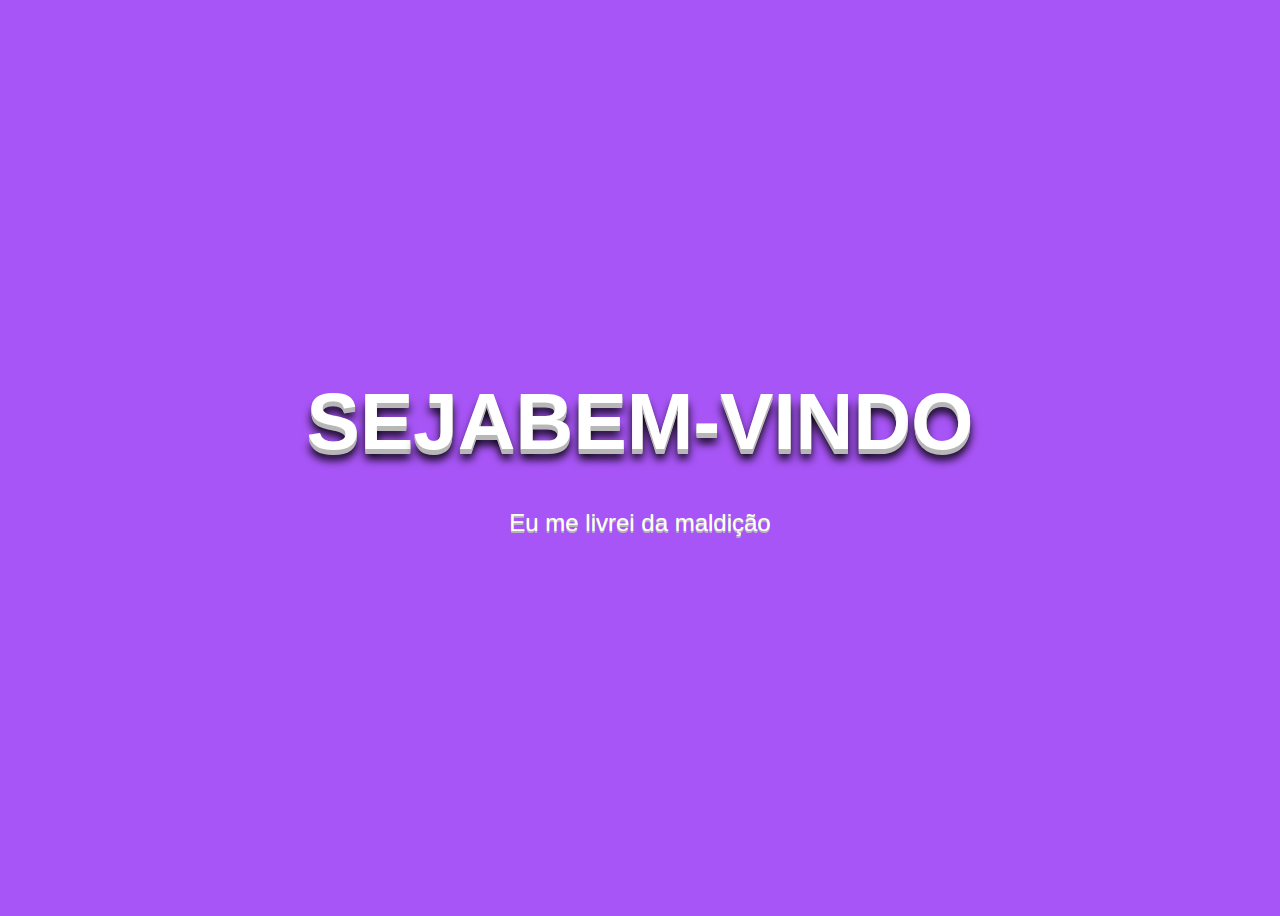
<file: ex001/index.html>
<!DOCTYPE html>
<html lang="pt-br">

<head>
    <meta charset="UTF-8">
    <meta name="viewport" content="width=device-width, initial-scale=1.0">
    <title>Yasmi Arduini</title>
    <link rel="stylesheet" href="styles.css">
</head>

<body>

    <h1>
        <span>S</span>
        <span>E</span>
        <span>J</span>
        <span>A</span>
        <span>B</span>
        <span>E</span>
        <span>M</span>
        <span>-</span>
        <span>V</span>
        <span>I</span>
        <span>N</span>
        <span>D</span>
        <span>O</span>
    </h1>
    <!-- <h2>Seja Bem-vindo</h2>
    <h3>Seja Bem-vindo</h3>
    <h4>Seja Bem-vindo</h4>
    <h5>Seja Bem-vindo</h5>
    <h6>Seja Bem-vindo</h6>  -->

    <p>Eu me livrei da maldição</p>

    <script>
        window.alert("Olá, Mundo!")
    </script>

</body>

</html>
</file>
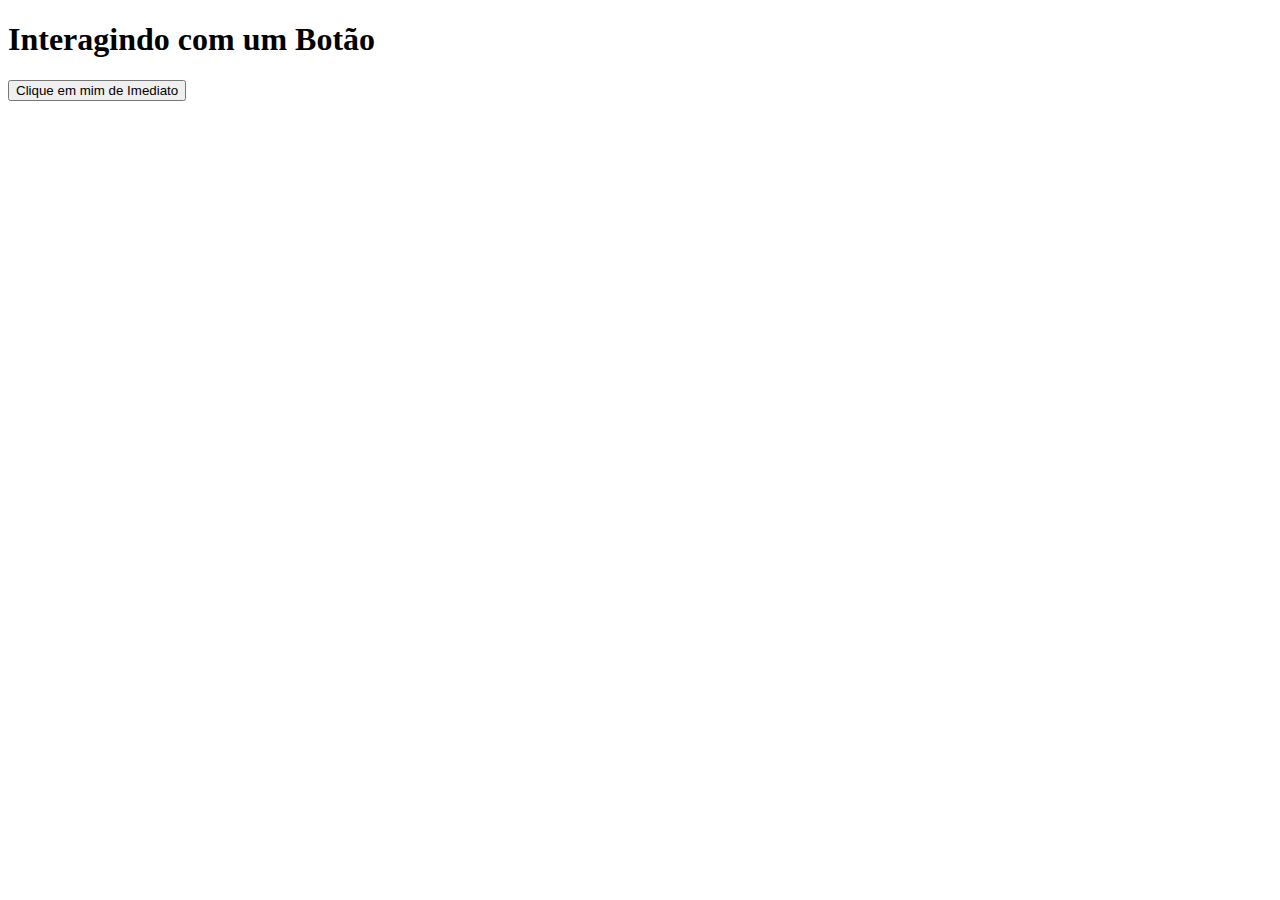
<file: ex002/index.html>
<!DOCTYPE html>
<html lang="en">
<head>
    <meta charset="UTF-8">
    <meta name="viewport" content="width=device-width, initial-scale=1.0">
    <title>Botão</title>
</head>
<body>

    <h1>Interagindo com um Botão</h1>

    <button onclick = "clicou()">Clique em mim de Imediato</button>

    <!-- criando uma função em JS -->
<script>

function clicou(){
    window.alert("Você clicou no botão")
}

</script>
    
    
</body>
</html>
</file>
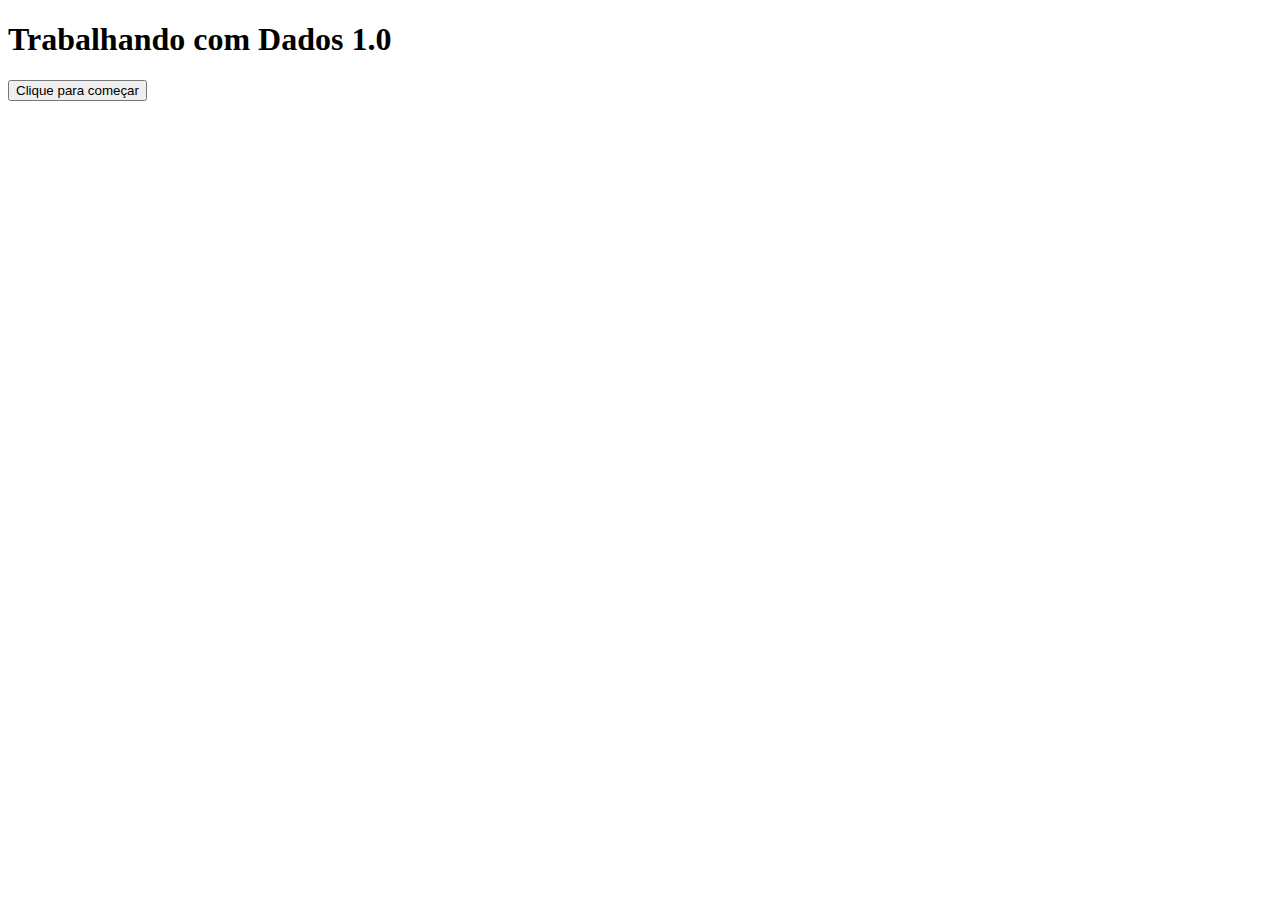
<file: ex003/index.html>
<!DOCTYPE html>
<html lang="en">

<head>
    <meta charset="UTF-8">
    <meta name="viewport" content="width=device-width, initial-scale=1.0">
    <title>Exercicio 003</title>
</head>

<body>

    <h1>Trabalhando com Dados 1.0</h1>
    <button onclick="inicio()">Clique para começar</button>
    <script>
        function inicio() {
            let nome = window.prompt('qual é seu nome?')
            alert(`Olá, ${nome}! é um prazer te conhecer!`)
        }
    </script>

</body>

</html>
</file>
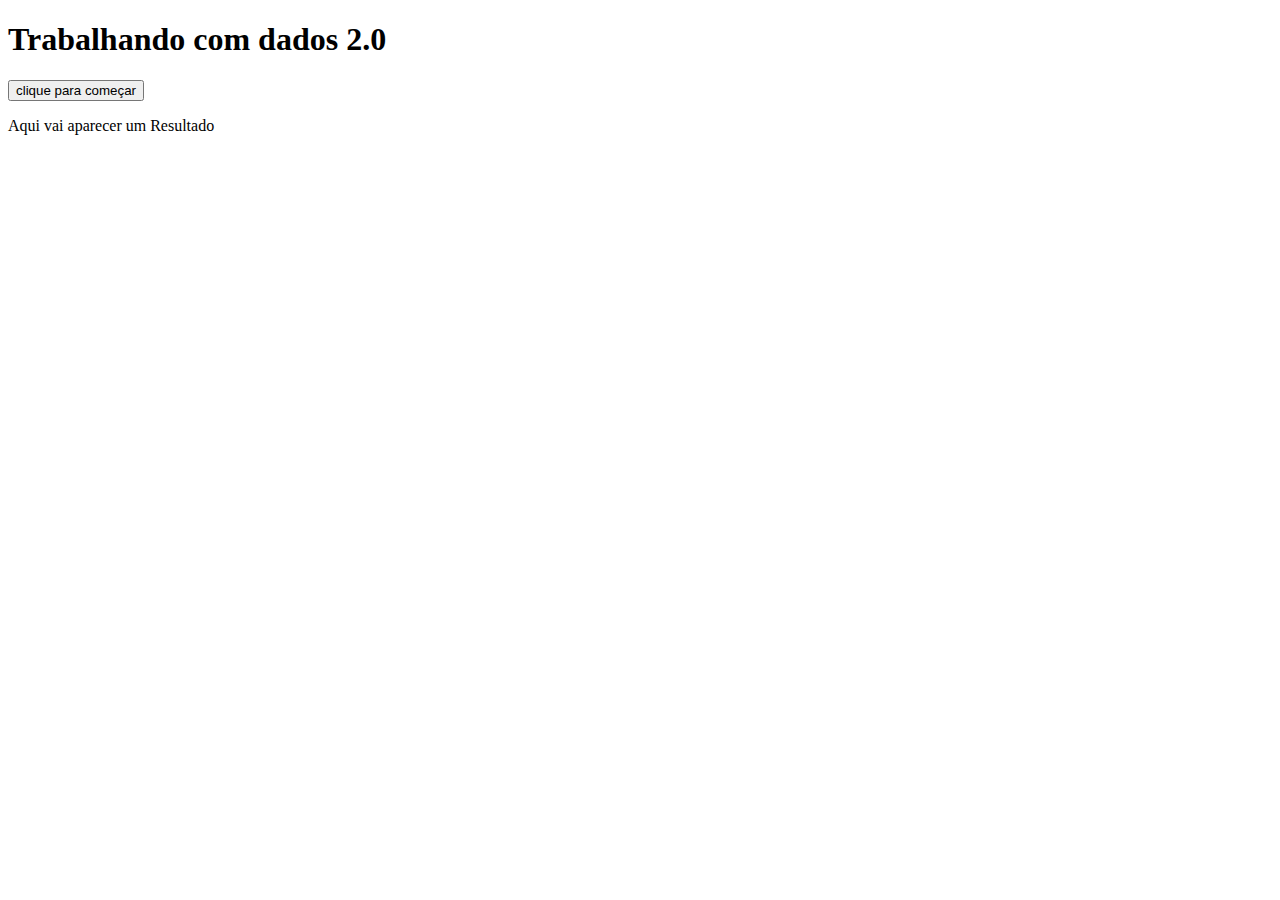
<file: ex004/index.html>
<!DOCTYPE html>
<html lang="pt-br">
<head>
    <meta charset="UTF-8">
    <meta name="viewport" content="width=device-width, initial-scale=1.0">
    <title>Exercicio 04</title>
</head>
<body>
    
<h1>Trabalhando com dados 2.0</h1>

<Button onclick="inicio()">clique para começar</Button>
<section id="resultado">
<p>Aqui vai aparecer um Resultado</p>

</section>

<script>
    function inicio(){
        let nome = window.prompt('qual é o seu nome?')
        let res = window.document.getElementById('resultado')
        //Tambem funciona com o comando abaixo:
        //let res = window.document(querySelector('section#resultado'))
        res.innerHTML = `Olá, <strong>${nome}</strong>! é um grande prazer`
    }
</script>

</body>
</html>
</file>
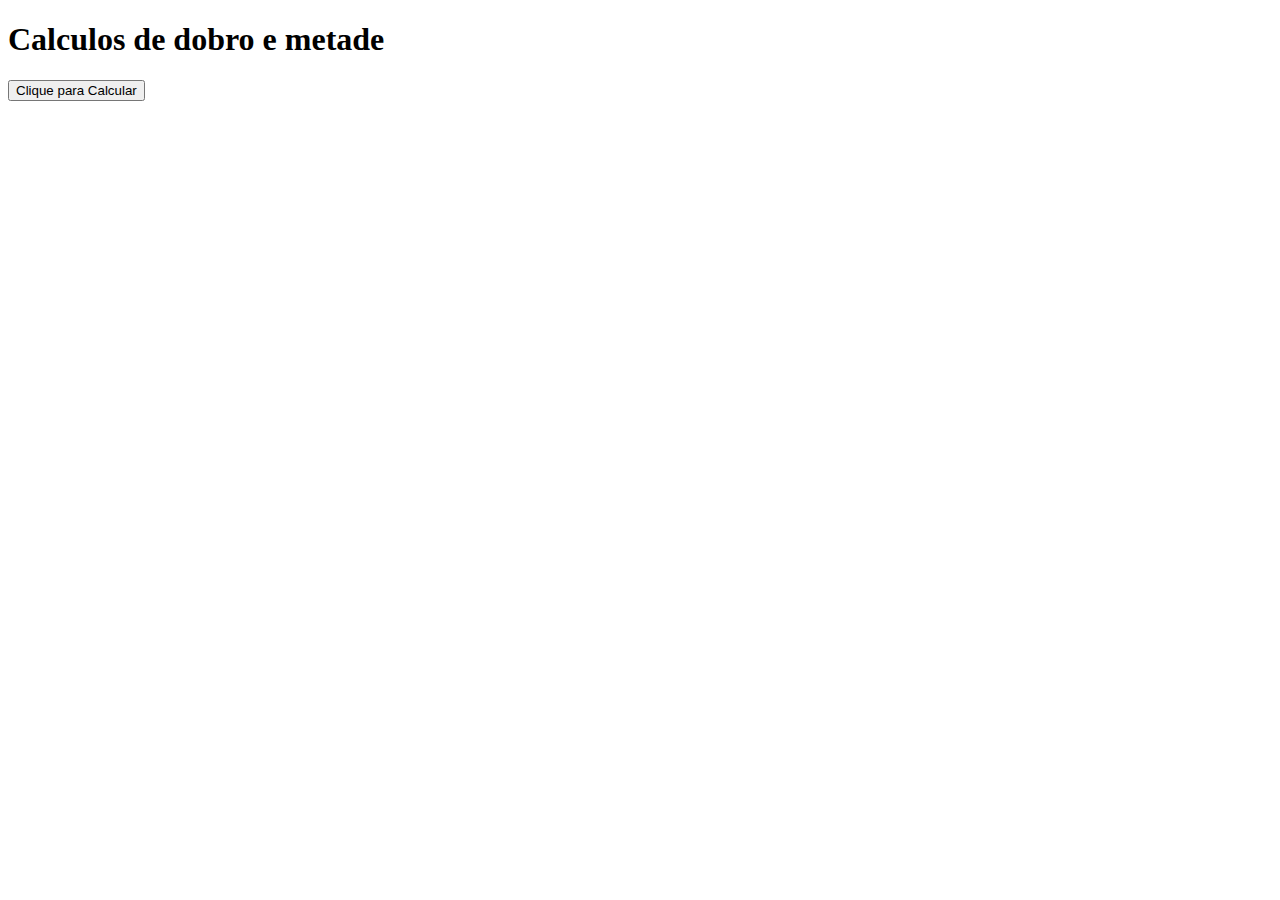
<file: ex005/index.html>
<!DOCTYPE html>
<html lang="pt-br">

<head>
    <meta charset="UTF-8">
    <meta name="viewport" content="width=device-width, initial-scale=1.0">
    <title>Calculos solo</title>
</head>

<body>

    <h1>Calculos de dobro e metade</h1>
    <Button onclick="inicio()">Clique para Calcular</Button>
  

 



    <div id="resultado"></div>
</body>

<script>
    window.alert("Seja bem-vindo(a) ao meu site")

    function inicio() {
        let num1 = window.prompt('coloque um numero:')
        let dobro1 = num1 * 2;
        let metade1 = num1 / 2;
        let res = window.document.getElementById('resultado')
        res.innerHTML = `o dobro de ${num1} é ${dobro1} e a metade é ${metade1}`
    }




</script>

</html>
</file>
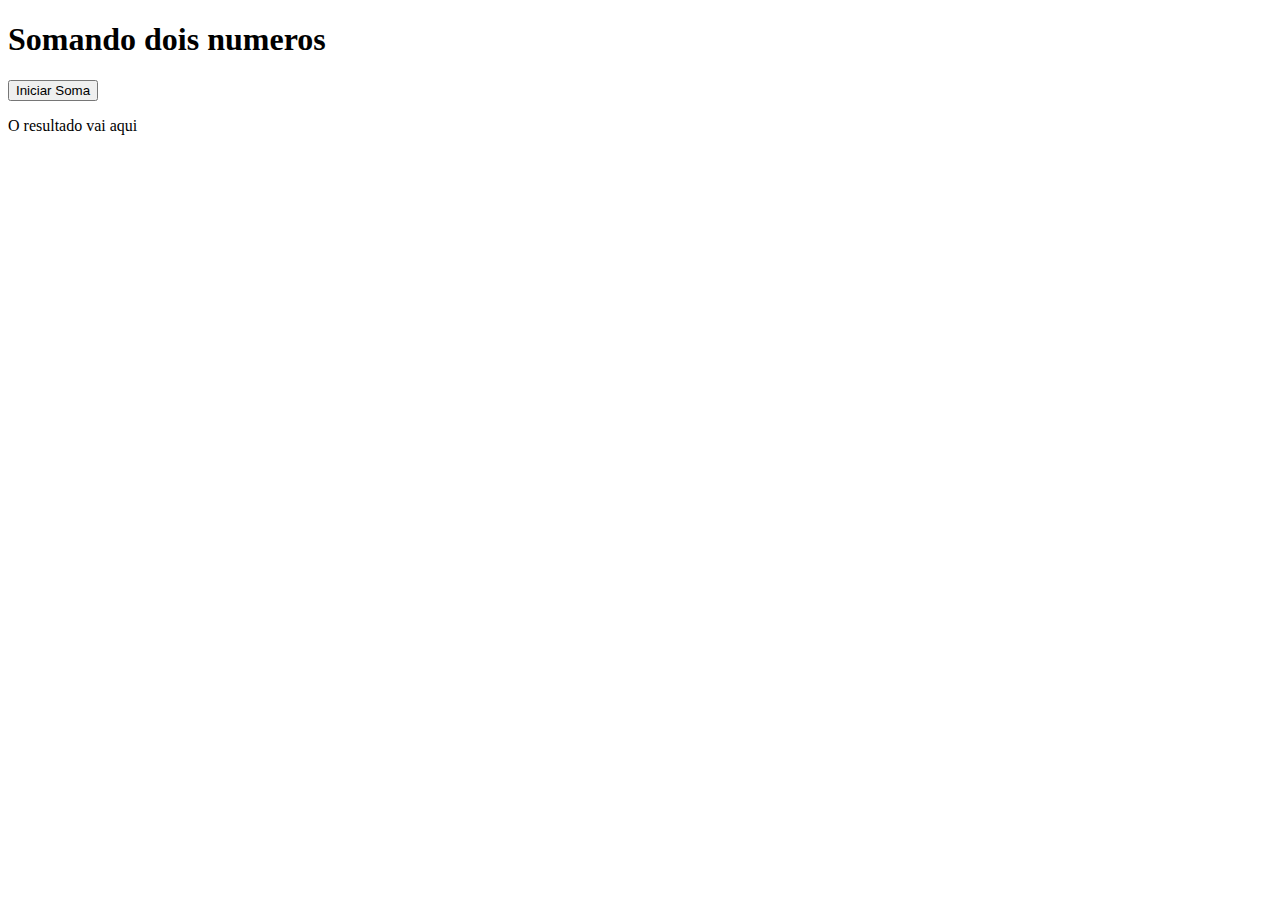
<file: ex006/index.html>
<!DOCTYPE html>
<html lang="pt-br">
<head>
    <meta charset="UTF-8">
    <meta name="viewport" content="width=device-width, initial-scale=1.0">
    <title>Números em JS</title>

</head>
<body>
<h1>Somando dois numeros</h1>
<button onclick="somar()">Iniciar Soma</button>
<section id="res">
    <p>O resultado vai aqui</p>
</section>

<script>
    function somar(){
        let n1 = Number(window.prompt('Digite um numero'))
        let n2 = Number(window.prompt('Digite outro numero'))
        soma = n1 + n2

        let res = document.querySelector('section#res')
        res.innerHTML = `<p> A soma entre <mark>${n1}</mark> e <mark>${n2}</mark> é igual a <strong>${soma}</strong> </p>`
    }
</script>
    
</body>
</html>
</file>
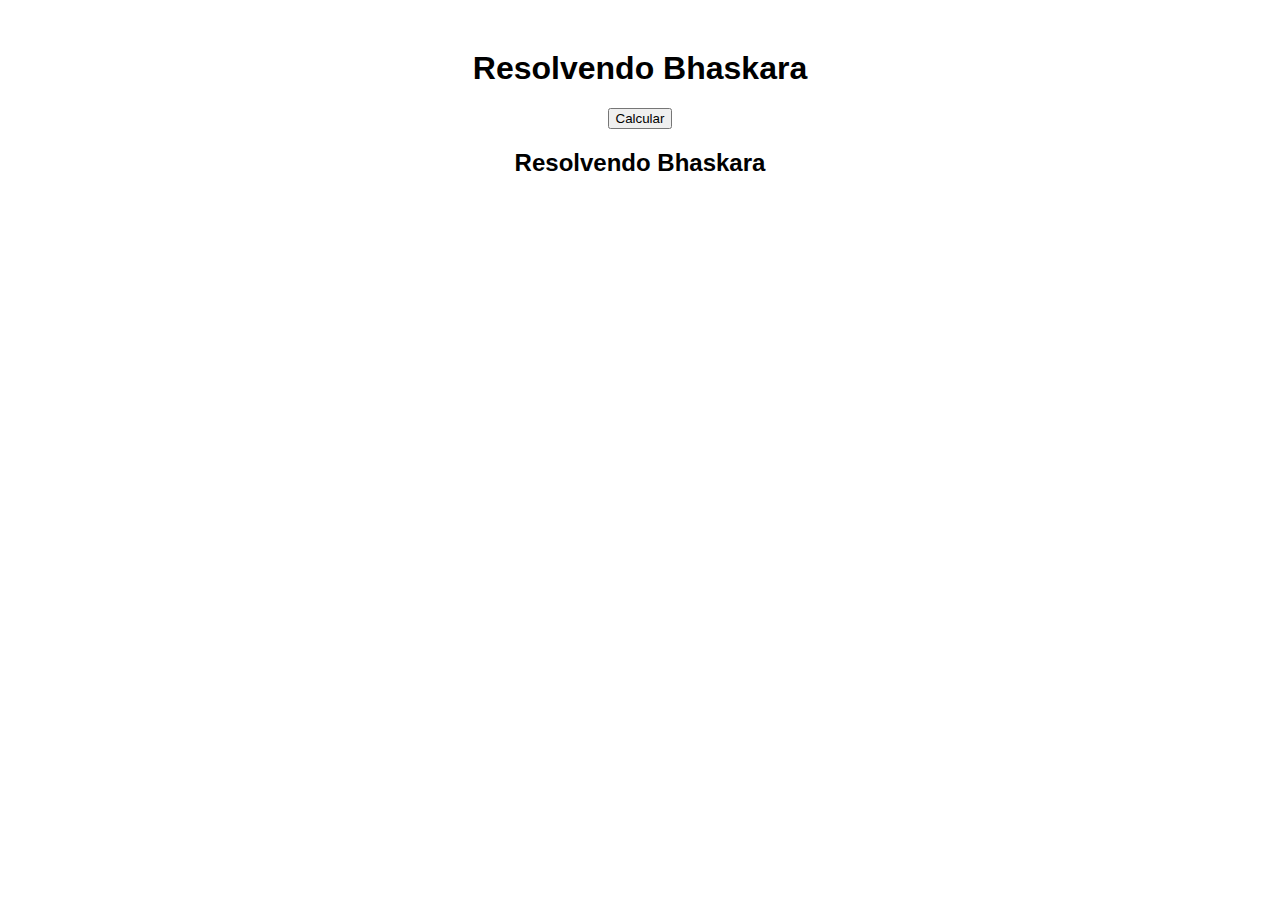
<file: ex007/index.html>
<!DOCTYPE html>
<html lang="pt-BR">
<head>
    <meta charset="UTF-8">
    <meta name="viewport" content="width=device-width, initial-scale=1.0">
    <title>Fórmula de Bhaskara</title>
    <style>
        body {
            font-family: Arial, sans-serif;
            text-align: center;
            margin: 50px;
        }
        .resultado {
            font-weight: bold;
            color: #ffcc00;
        }
    </style>
</head>
<body>
    <h1>Resolvendo Bhaskara</h1>
    <button onclick="calcularDelta()">Calcular</button>
    <h2>Resolvendo Bhaskara</h2>
    <p id="equacao"></p>
    <p id="calculo"></p>
    <p id="resultado" class="resultado"></p>

    <script>
        function calcularDelta() {
            let a = parseFloat(prompt("Qual é o valor de a?"));
            let b = parseFloat(prompt("Qual é o valor de b?"));
            let c = parseFloat(prompt("Qual é o valor de c?"));
            
            let delta = (b * b) - (4 * a * c);
            
            document.getElementById('equacao').innerHTML = `A equação atual é ${a}x² + ${b}x + ${c} = 0`;
            document.getElementById('calculo').innerHTML = `O cálculo realizado será Δ = ${b}² - 4 . ${a} . ${c}`;
            document.getElementById('resultado').innerHTML = `O valor calculado foi Δ = <strong>${delta}</strong>`;
        }
    </script>
</body>
</html>
</file>
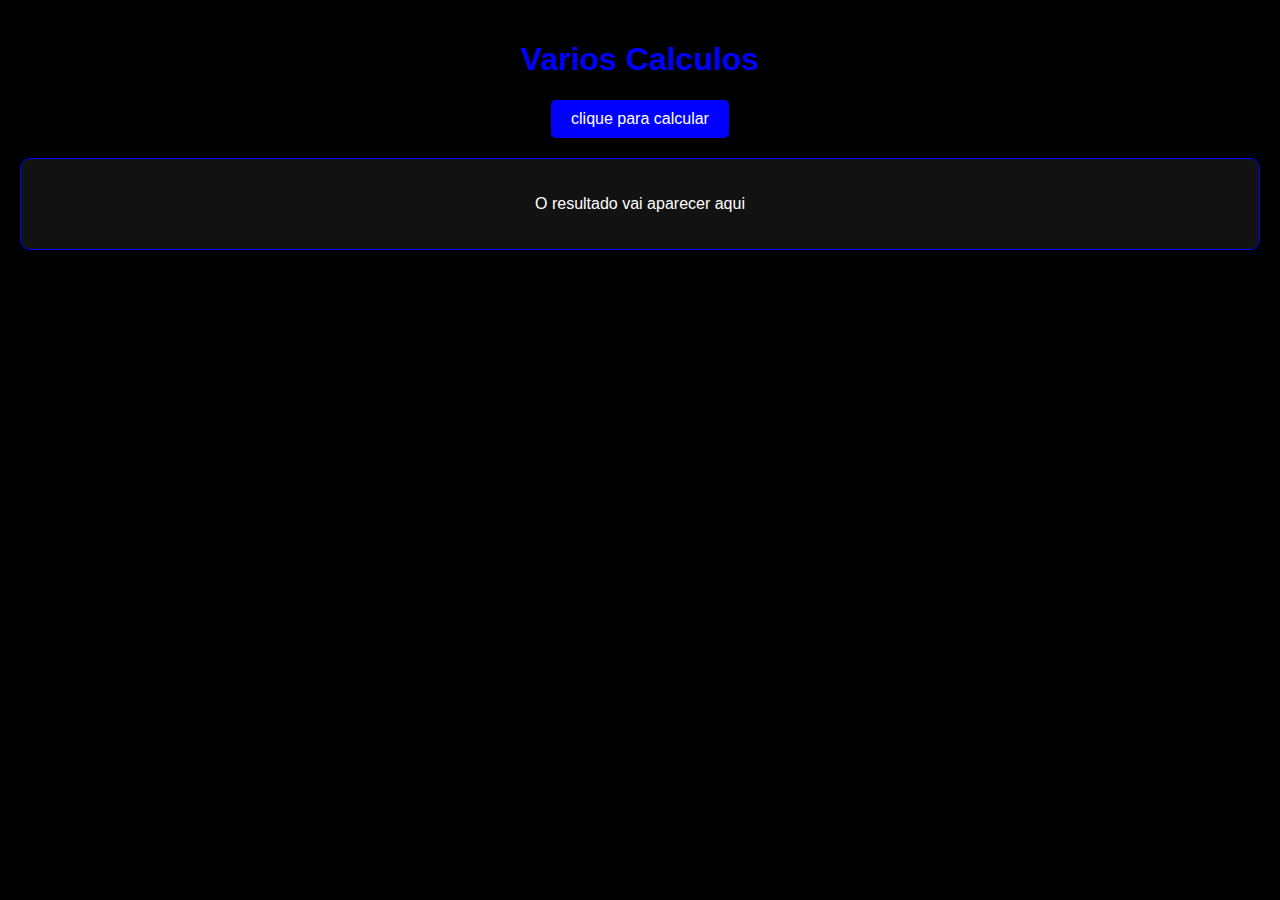
<file: ex008/index.html>
<!DOCTYPE html>
<html lang="pt-br">
<head>
    <meta charset="UTF-8">
    <meta name="viewport" content="width=device-width, initial-scale=1.0">
    <title>Exercicio 008</title>
</head>
<body>

    <h1>Varios Calculos</h1>

    <button onclick="calcular()">clique para calcular</button>
    <section id="result">
        <p>O resultado vai aparecer aqui</p>
    </section>
    <script>
        function calcular(){
            let num = Number(window.prompt('Digite um numero: '))
            let res = document.querySelector('section#result')

            //`` = template literal = recurso "novo" do JS
            res.innerHTML = `<p>O número a ser analisado aqui será o <strong>${num}</strong></p><hr>`
            res.innerHTML += `<p>O seu valor absoluto é ${Math.abs(num)}</p>`
            res.innerHTML += `<p>A sua parte inteira ${Math.trunc(num)}</p>`
            res.innerHTML += `<p>O valor inteiro mais próximo é ${Math.round(num)}</p>`
            res.innerHTML += `<p>A sua raiz quadrada é ${Math.sqrt(num)}</p>`
            res.innerHTML += `<p>A sua raiz raiz cúbica é ${Math.cbrt(num)}</p>`
            res.innerHTML += `<p>O valor de ${num}<sup>2</sup> é ${Math.pow(num, 2)}</p>`
            res.innerHTML += `<p>O valor de ${num}<sup>3</sup> é ${Math.pow(num, 3)}</p>`
           

        }
    </script>

<style>
    body {
    background-color: black;
    color: blue;
    font-family: Arial, sans-serif;
    text-align: center;
    margin: 0;
    padding: 20px;
}

h1 {
    color: blue;
}

button {
    background-color: blue;
    color: white;
    border: none;
    padding: 10px 20px;
    font-size: 16px;
    cursor: pointer;
    border-radius: 5px;
}

button:hover {
    background-color: darkblue;
}

section#result {
    background-color: #121212;
    color: white;
    border: 1px solid blue;
    padding: 20px;
    margin-top: 20px;
    border-radius: 10px;
}

</style>


</body>
</html>
</file>
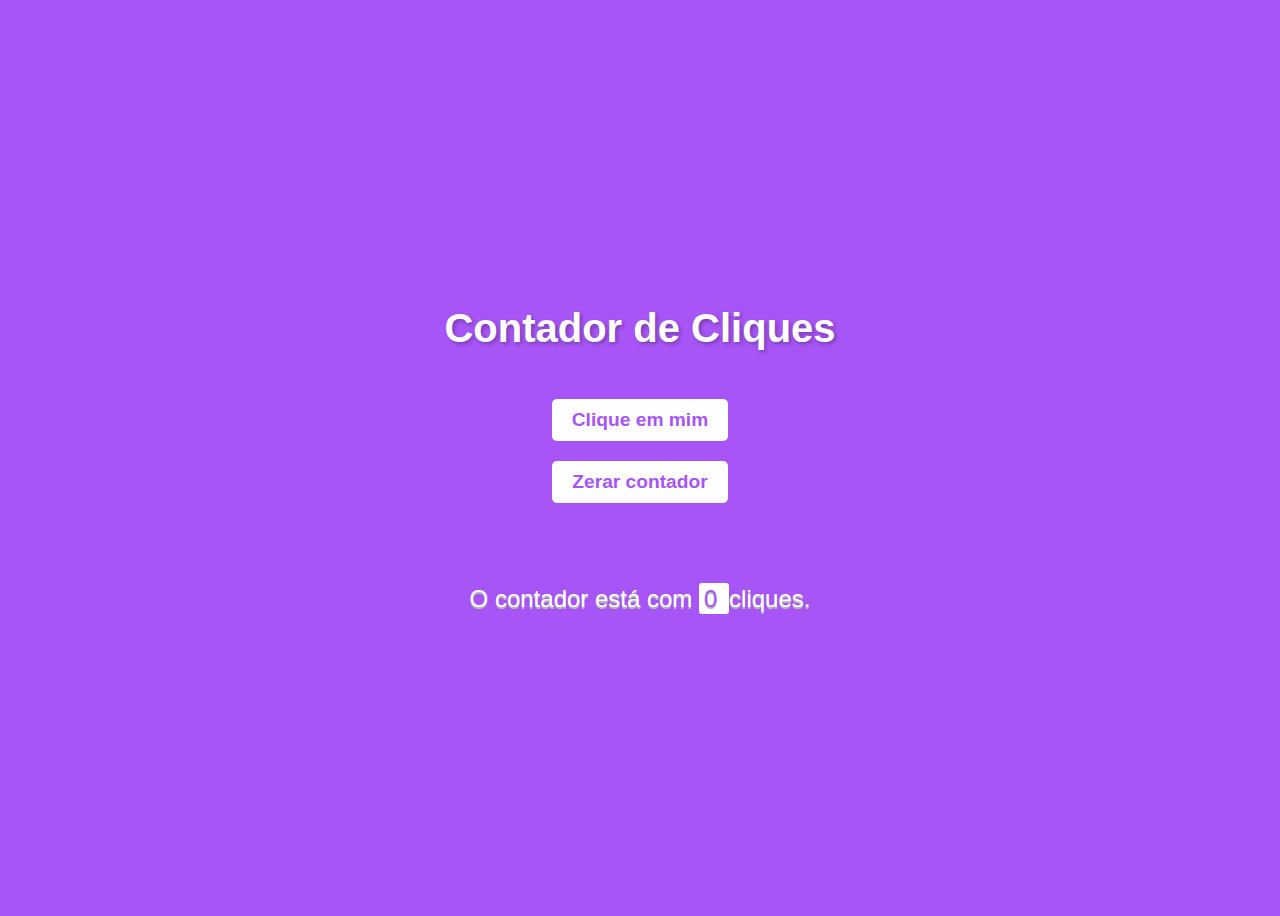
<file: ex009/index.html>
<!DOCTYPE html>
<html lang="en">

<head>
    <meta charset="UTF-8">
    <meta name="viewport" content="width=device-width, initial-scale=1.0">
    <title>Contador de Cliques</title>
    <link rel="stylesheet" href="style.css">
</head>

<body>
    <h1>Contador de Cliques</h1>
    
    <br>
    
    <button onclick="contar()">Clique em mim</button>
    <button onclick="restart()">Zerar contador</button>
    
    <section id="res">
        <br>
        <p> O contador está com <mark> 0 </mark> cliques. </p>
    </section>


    <script src="script.js"></script>
</body>

</html>
</file>
<file: ex001/styles.css>
body {
    background: #a855f7;
    display: flex;
    align-items: center;
    justify-content: center;
    height: 100vh;
    overflow: hidden;
    flex-direction: column;
}

h1 {
    display: flex;
}

span {
    position: relative;
    font-family: "Lato", sans-serif;
    color: white;
    display: inline-block;
    font-size: 5rem;
    text-shadow: 0 1px 0 #b7b7b7, 0 2px 0 #b7b7b7, 0 3px 0 #b7b7b7, 0 4px 0 #b7b7b7, 0 5px 0 #b7b7b7, 6px 0 transparent, 0 7px 0 transparent, 0 8px 0 transparent, 0 9px 0 transparent, 0 10px 10px rgba(0, 0, 0.5);
    animation: bounce 0.4s ease infinite alternate;
}

h1 span:nth-child(2) { animation-delay: 0.1s; }
h1 span:nth-child(3) { animation-delay: 0.2s; }
h1 span:nth-child(4) { animation-delay: 0.3s; }
h1 span:nth-child(5) { animation-delay: 0.4s; }
h1 span:nth-child(6) { animation-delay: 0.5s; }
h1 span:nth-child(7) { animation-delay: 0.6s; }
h1 span:nth-child(8) { animation-delay: 0.7s; }
h1 span:nth-child(9) { animation-delay: 0.8s; }
h1 span:nth-child(10) { animation-delay: 0.9s; }
h1 span:nth-child(11) { animation-delay: 1s; }
h1 span:nth-child(12) { animation-delay: 1.1s; }

p {
    font-family: "Lato", sans-serif;
    color: white;
    font-size: 1.5rem;
    text-align: center;
    margin-top: 20px;
    text-shadow: 0 1px 0 #b7b7b7, 0 2px 0 #b7b7b7;
    animation: fadeIn 2s ease-in-out;
}

@keyframes bounce {
    100% {
        top: -29px;
        text-shadow: 0 1px 0 #ccc, 0 2px 0 #ccc, 
        0 3px 0 #ccc, 0 6px 0 #ccc, 0 7px 0 #ccc,
        0 8px 0 #ccc, 0 9px 0 #ccc, 0 60px 30px rgba(0, 0, 0, 0.3);
    }
}

@keyframes fadeIn {
    0% { opacity: 0; transform: translateY(20px); }
    100% { opacity: 1; transform: translateY(0); }
}
</file>
<file: ex009/style.css>
body {
    background: #a855f7;
    display: flex;
    align-items: center;
    justify-content: center;
    height: 100vh;
    overflow: hidden;
    flex-direction: column;
    font-family: "Lato", sans-serif;
    color: white;
    text-align: center;
}

h1 {
    font-size: 2.5rem;
    margin-bottom: 20px;
    text-shadow: 2px 2px 4px rgba(0, 0, 0, 0.3);
}

button {
    background: white;
    color: #a855f7;
    border: none;
    padding: 10px 20px;
    font-size: 1.2rem;
    font-weight: bold;
    cursor: pointer;
    margin: 10px;
    border-radius: 5px;
    transition: 0.3s;
}

button:hover {
    background: #f5f5f5;
    transform: scale(1.1);
}

#res {
    margin-top: 20px;
    font-size: 1.5rem;
    text-shadow: 0 1px 0 #b7b7b7, 0 2px 0 #b7b7b7;
    animation: fadeIn 2s ease-in-out;
}

mark {
    background: #fff;
    color: #a855f7;
    padding: 2px 5px;
    border-radius: 3px;
}

@keyframes fadeIn {
    0% { opacity: 0; transform: translateY(20px); }
    100% { opacity: 1; transform: translateY(0); }
}
</file>
